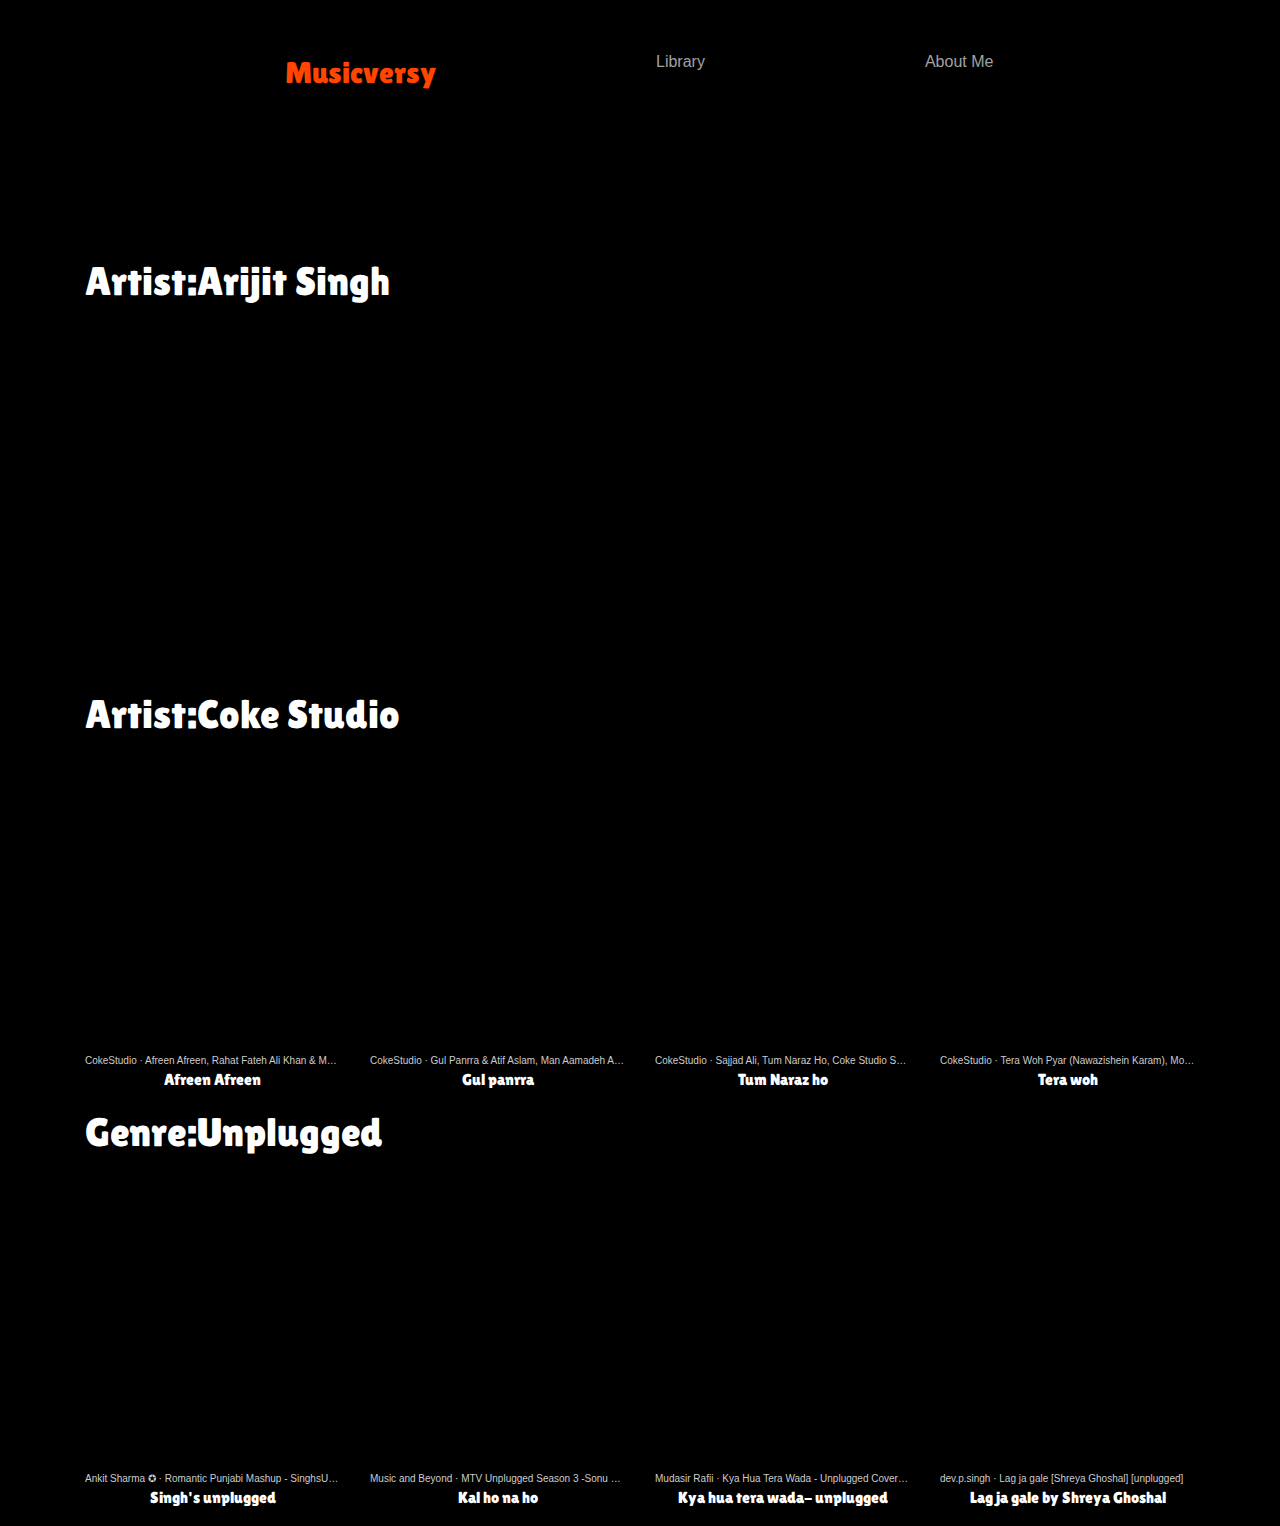
<file: index.html>
<!DOCTYPE html>
<html>
<head>
<meta charset="utf-8">
<meta name="viewport" content="width=device-width, initial-scale=1.0">
<title>MUSICVERSY</title>
<link href="style.css" rel="stylesheet" type="text/css" />
<link rel="stylesheet" href="https://cdnjs.cloudflare.com/ajax/libs/twitter-bootstrap/4.4.1/css/bootstrap.min.css">
<link rel="stylesheet" href="https://fonts.googleapis.com/css2?family=Lilita+One&amp;display=swap">
<script src="script.js"></script>
<link rel="shortcut icon" href="/favicon.ico" type="image/x-icon">
<link rel="icon" href="/favicon.ico" type="image/x-icon">
</head>

<body>
<div class="container"><ul>
  <li> <a href="index.html" class="name"> Musicversy </a> </li>
<li> <a href=""> Library </a> </li>
  <li> <a href="aboutme.html"> About Me </a> </li>
</ul>
</div>

<!--<div class="container">
  <h1 class="mix"> Mixed For You </h1>
  <br>
  <div class="row">
    <div class="col"> <img class="image" src="https://fiverr-res.cloudinary.com/images/t_main1,q_auto,f_auto,q_auto,f_auto/gigs/136301242/original/ca891f354c390d93b86b8938595d198ec2ef3313/design-abstract-music-album-cover-art.jpg">
      <p> ENDLESS MUSIC </p>
    </div>
    <div class="col"> <img class="image" src="https://papers.co/wallpaper/papers.co-am19-tycho-art-music-album-cover-illust-simple-white-40-wallpaper.jpg">
      <p> YOUR LIKES </p>
    </div>
    <div class="col"> <img class="image" src="https://i.pinimg.com/originals/f8/87/a6/f887a654bf5d47425c7aa5240239dca6.jpg">
      <p> NEW RELEASES </p>
    </div>
    <div class="col"> <img class="image" src="https://data.whicdn.com/images/314914593/original.jpg">
      <p> DISCOVER REMIX </p>
    </div>
  </div>
</div>
 -->
<br>
<br>
<br>
<br>
<div class="container">
  <h1 class="mix"> Artist:Arijit Singh </h1>
  <div class="row">
    <div class="col">
      <iframe width="100%" height="300" scrolling="no" frameborder="no" allow="autoplay" src="https://w.soundcloud.com/player/?url=https%3A//api.soundcloud.com/tracks/126332994&color=%23070707&auto_play=false&hide_related=false&show_comments=true&show_user=true&show_reposts=false&show_teaser=true&visual=true"></iframe>
      <div style="font-size: 10px; color: #cccccc;line-break: anywhere;word-break: normal;overflow: hidden;white-space: nowrap;text-overflow: ellipsis; font-family: Interstate,Lucida Grande,Lucida Sans Unicode,Lucida Sans,Garuda,Verdana,Tahoma,sans-serif;font-weight: 100;">&nbsp;</div>
      <p>&nbsp;</p>
    </div>
    <div class="col">
  <iframe width="100%" height="300" scrolling="no" frameborder="no" allow="autoplay" src="https://w.soundcloud.com/player/?url=https%3A//api.soundcloud.com/tracks/536578074&color=%23070707&auto_play=false&hide_related=false&show_comments=true&show_user=true&show_reposts=false&show_teaser=true&visual=true"></iframe><div style="font-size: 10px; color: #cccccc;line-break: anywhere;word-break: normal;overflow: hidden;white-space: nowrap;text-overflow: ellipsis; font-family: Interstate,Lucida Grande,Lucida Sans Unicode,Lucida Sans,Garuda,Verdana,Tahoma,sans-serif;font-weight: 100;">&nbsp;</div>
      <div style="font-size: 10px; color: #cccccc;line-break: anywhere;word-break: normal;overflow: hidden;white-space: nowrap;text-overflow: ellipsis; font-family: Interstate,Lucida Grande,Lucida Sans Unicode,Lucida Sans,Garuda,Verdana,Tahoma,sans-serif;font-weight: 100;">&nbsp;</div>
      <p>&nbsp;</p>
    </div>
    <div class="col">
    <iframe width="100%" height="300" scrolling="no" frameborder="no" allow="autoplay" src="https://w.soundcloud.com/player/?url=https%3A//api.soundcloud.com/tracks/161934289&color=%23070707&auto_play=false&hide_related=false&show_comments=true&show_user=true&show_reposts=false&show_teaser=true&visual=true"></iframe><div style="font-size: 10px; color: #cccccc;line-break: anywhere;word-break: normal;overflow: hidden;white-space: nowrap;text-overflow: ellipsis; font-family: Interstate,Lucida Grande,Lucida Sans Unicode,Lucida Sans,Garuda,Verdana,Tahoma,sans-serif;font-weight: 100;">&nbsp;</div>
     
    </div>
    <div class="col">
      <iframe width="100%" height="300" scrolling="no" frameborder="no" allow="autoplay" src="https://w.soundcloud.com/player/?url=https%3A//api.soundcloud.com/tracks/416051997&color=%23070707&auto_play=false&hide_related=false&show_comments=true&show_user=true&show_reposts=false&show_teaser=true&visual=true"></iframe>
      <div style="font-size: 10px; color: #cccccc;line-break: anywhere;word-break: normal;overflow: hidden;white-space: nowrap;text-overflow: ellipsis; font-family: Interstate,Lucida Grande,Lucida Sans Unicode,Lucida Sans,Garuda,Verdana,Tahoma,sans-serif;font-weight: 100;">&nbsp;</div>
      <p>&nbsp;</p>
    </div>
  </div>
</div>
<div class="container">
  <h1 class="mix"> Artist:Coke Studio</h1>
  <div class="row">
    <div class="col">
      <iframe width="100%" height="300" scrolling="no" frameborder="no" allow="autoplay" src="https://w.soundcloud.com/player/?url=https%3A//api.soundcloud.com/tracks/278799823&color=%23070707&auto_play=false&hide_related=false&show_comments=true&show_user=true&show_reposts=false&show_teaser=true&visual=true"></iframe>
      <div style="font-size: 10px; color: #cccccc;line-break: anywhere;word-break: normal;overflow: hidden;white-space: nowrap;text-overflow: ellipsis; font-family: Interstate,Lucida Grande,Lucida Sans Unicode,Lucida Sans,Garuda,Verdana,Tahoma,sans-serif;font-weight: 100;"><a href="https://soundcloud.com/cokestudio" title="CokeStudio" target="_blank" style="color: #cccccc; text-decoration: none;">CokeStudio</a> · <a href="https://soundcloud.com/cokestudio/afreen-afreen" title="Afreen Afreen, Rahat Fateh Ali Khan &amp; Momina Mustehsan, Episode 2, Coke Studio 9" target="_blank" style="color: #cccccc; text-decoration: none;">Afreen Afreen, Rahat Fateh Ali Khan &amp; Momina Mustehsan, Episode 2, Coke Studio 9</a></div>
      <p> Afreen Afreen </p>
    </div>
    <div class="col">
      <iframe width="100%" height="300" scrolling="no" frameborder="no" allow="autoplay" src="https://w.soundcloud.com/player/?url=https%3A//api.soundcloud.com/tracks/221277082&color=%23070707&auto_play=false&hide_related=false&show_comments=true&show_user=true&show_reposts=false&show_teaser=true&visual=true"></iframe>
      <div style="font-size: 10px; color: #cccccc;line-break: anywhere;word-break: normal;overflow: hidden;white-space: nowrap;text-overflow: ellipsis; font-family: Interstate,Lucida Grande,Lucida Sans Unicode,Lucida Sans,Garuda,Verdana,Tahoma,sans-serif;font-weight: 100;"><a href="https://soundcloud.com/cokestudio" title="CokeStudio" target="_blank" style="color: #cccccc; text-decoration: none;">CokeStudio</a> · <a href="https://soundcloud.com/cokestudio/gul-panrra-atif-aslam-man-aamadeh-am-coke-studio-season-8-episode-3" title="Gul Panrra &amp; Atif Aslam, Man Aamadeh Am, Coke Studio, Season 8, Episode 3" target="_blank" style="color: #cccccc; text-decoration: none;">Gul Panrra &amp; Atif Aslam, Man Aamadeh Am, Coke Studio, Season 8, Episode 3</a></div>
      <p> Gul panrra </p>
    </div>
    <div class="col">
      <iframe width="100%" height="300" scrolling="no" frameborder="no" allow="autoplay" src="https://w.soundcloud.com/player/?url=https%3A//api.soundcloud.com/tracks/168257758&color=%23070707&auto_play=false&hide_related=false&show_comments=true&show_user=true&show_reposts=false&show_teaser=true&visual=true"></iframe>
      <div style="font-size: 10px; color: #cccccc;line-break: anywhere;word-break: normal;overflow: hidden;white-space: nowrap;text-overflow: ellipsis; font-family: Interstate,Lucida Grande,Lucida Sans Unicode,Lucida Sans,Garuda,Verdana,Tahoma,sans-serif;font-weight: 100;"><a href="https://soundcloud.com/cokestudio" title="CokeStudio" target="_blank" style="color: #cccccc; text-decoration: none;">CokeStudio</a> · <a href="https://soundcloud.com/cokestudio/sajjad-ali-tum-naraz-ho-coke" title="Sajjad Ali, Tum Naraz Ho, Coke Studio Season 7, Episode 1." target="_blank" style="color: #cccccc; text-decoration: none;">Sajjad Ali, Tum Naraz Ho, Coke Studio Season 7, Episode 1.</a></div>
      <p> Tum Naraz ho</p>
    </div>
    <div class="col">
      <iframe width="100%" height="300" scrolling="no" frameborder="no" allow="autoplay" src="https://w.soundcloud.com/player/?url=https%3A//api.soundcloud.com/tracks/283156449&color=%23070707&auto_play=false&hide_related=false&show_comments=true&show_user=true&show_reposts=false&show_teaser=true&visual=true"></iframe>
      <div style="font-size: 10px; color: #cccccc;line-break: anywhere;word-break: normal;overflow: hidden;white-space: nowrap;text-overflow: ellipsis; font-family: Interstate,Lucida Grande,Lucida Sans Unicode,Lucida Sans,Garuda,Verdana,Tahoma,sans-serif;font-weight: 100;"><a href="https://soundcloud.com/cokestudio" title="CokeStudio" target="_blank" style="color: #cccccc; text-decoration: none;">CokeStudio</a> · <a href="https://soundcloud.com/cokestudio/tera-woh-pyar" title="Tera Woh Pyar (Nawazishein Karam), Momina Mustehsan &amp; Asim Azhar, Episode 6, Coke Studio Season 9" target="_blank" style="color: #cccccc; text-decoration: none;">Tera Woh Pyar (Nawazishein Karam), Momina Mustehsan &amp; Asim Azhar, Episode 6, Coke Studio Season 9</a></div>
      <p> Tera woh </p>
    </div>
  </div>
</div>



<div class="container">
  <h1 class="mix"> Genre:Unplugged</h1>
  <div class="row">
    <div class="col">
    <iframe width="100%" height="300" scrolling="no" frameborder="no" allow="autoplay" src="https://w.soundcloud.com/player/?url=https%3A//api.soundcloud.com/tracks/569260647&color=%23070707&auto_play=false&hide_related=false&show_comments=true&show_user=true&show_reposts=false&show_teaser=true&visual=true"></iframe><div style="font-size: 10px; color: #cccccc;line-break: anywhere;word-break: normal;overflow: hidden;white-space: nowrap;text-overflow: ellipsis; font-family: Interstate,Lucida Grande,Lucida Sans Unicode,Lucida Sans,Garuda,Verdana,Tahoma,sans-serif;font-weight: 100;"><a href="https://soundcloud.com/ankit-srdr" title="Ankit Sharma ✪" target="_blank" style="color: #cccccc; text-decoration: none;">Ankit Sharma ✪</a> · <a href="https://soundcloud.com/ankit-srdr/romantic-punjabi-mashup-singhsunplugged-ft-gurashish-singh-kuhu-gracia-cover" title="Romantic Punjabi Mashup - SinghsUnplugged - Ft. Gurashish Singh - Kuhu Gracia - Cover" target="_blank" style="color: #cccccc; text-decoration: none;">Romantic Punjabi Mashup - SinghsUnplugged - Ft. Gurashish Singh - Kuhu Gracia - Cover</a></div>
      <p> Singh's unplugged </p>
    </div>
    <div class="col">
   <iframe width="100%" height="300" scrolling="no" frameborder="no" allow="autoplay" src="https://w.soundcloud.com/player/?url=https%3A//api.soundcloud.com/tracks/121561047&color=%23070707&auto_play=false&hide_related=false&show_comments=true&show_user=true&show_reposts=false&show_teaser=true&visual=true"></iframe><div style="font-size: 10px; color: #cccccc;line-break: anywhere;word-break: normal;overflow: hidden;white-space: nowrap;text-overflow: ellipsis; font-family: Interstate,Lucida Grande,Lucida Sans Unicode,Lucida Sans,Garuda,Verdana,Tahoma,sans-serif;font-weight: 100;"><a href="https://soundcloud.com/music-and-beyond" title="Music and Beyond" target="_blank" style="color: #cccccc; text-decoration: none;">Music and Beyond</a> · <a href="https://soundcloud.com/music-and-beyond/mtv-unplugged-season-3-sonu" title="MTV Unplugged Season 3 -Sonu Nigam  - Kal Ho Na Ho" target="_blank" style="color: #cccccc; text-decoration: none;">MTV Unplugged Season 3 -Sonu Nigam  - Kal Ho Na Ho</a></div>
      <p>Kal ho na ho </p>
    </div>
    <div class="col">
   <iframe width="100%" height="300" scrolling="no" frameborder="no" allow="autoplay" src="https://w.soundcloud.com/player/?url=https%3A//api.soundcloud.com/tracks/346720499&color=%23070707&auto_play=false&hide_related=false&show_comments=true&show_user=true&show_reposts=false&show_teaser=true&visual=true"></iframe><div style="font-size: 10px; color: #cccccc;line-break: anywhere;word-break: normal;overflow: hidden;white-space: nowrap;text-overflow: ellipsis; font-family: Interstate,Lucida Grande,Lucida Sans Unicode,Lucida Sans,Garuda,Verdana,Tahoma,sans-serif;font-weight: 100;"><a href="https://soundcloud.com/mudasir-rafii" title="Mudasir Rafii" target="_blank" style="color: #cccccc; text-decoration: none;">Mudasir Rafii</a> · <a href="https://soundcloud.com/mudasir-rafii/kya-hua-tera-wada-unplugged-cover-latest-song-2017" title="Kya Hua Tera Wada - Unplugged Cover |latest song |2017" target="_blank" style="color: #cccccc; text-decoration: none;">Kya Hua Tera Wada - Unplugged Cover |latest song |2017</a></div>
      <p> Kya hua tera wada- unplugged</p>
    </div>
    <div class="col">
     <iframe width="100%" height="300" scrolling="no" frameborder="no" allow="autoplay" src="https://w.soundcloud.com/player/?url=https%3A//api.soundcloud.com/tracks/40061226&color=%23070707&auto_play=false&hide_related=false&show_comments=true&show_user=true&show_reposts=false&show_teaser=true&visual=true"></iframe><div style="font-size: 10px; color: #cccccc;line-break: anywhere;word-break: normal;overflow: hidden;white-space: nowrap;text-overflow: ellipsis; font-family: Interstate,Lucida Grande,Lucida Sans Unicode,Lucida Sans,Garuda,Verdana,Tahoma,sans-serif;font-weight: 100;"><a href="https://soundcloud.com/dev-p-singh" title="dev.p.singh" target="_blank" style="color: #cccccc; text-decoration: none;">dev.p.singh</a> · <a href="https://soundcloud.com/dev-p-singh/lag-ja-gale-shreya-ghoshal" title="Lag ja gale [Shreya Ghoshal] [unplugged]" target="_blank" style="color: #cccccc; text-decoration: none;">Lag ja gale [Shreya Ghoshal] [unplugged]</a></div>
      <p> Lag ja gale by Shreya Ghoshal </p>
    </div>
  </div>
</div>





</body>
</file>
<file: style.css>
ul{
  background-color:black;
  list-style-type:none;
  overflow:hidden;
  }
li a{
  color:#A2A2A2;
  float:left;
  padding:50px 60px;
  margin-left:100px;
  font-family: 'Montserrat', sans-serif;
  
}
li a:hover{
  text-decoration:none;
  color:white;
}
body{
  background-color:black !important;
}
.mix{
  font-family: 'Lilita One', cursive;
  color:white;
}
p{
 font-family: 'Lilita One', cursive;
  color:white; 
  text-align:center;
}
.image{
  height:200px;
  width:200px;
}

.col{
  width:200px !important;
}

.name{
	color:orangered;
	font-size: 30px;
	font-family: 'Lilita One', cursive;
}


.my{
	height:400px;
	width:400px;
 border-radius: 10%;
}

.my-text{
	color:white;
 font-family: 'Lilita One', cursive;
}

.my-desc{
	font-family: 'Montserrat', sans-serif;
	
}

.fac{
color: white;
	font-size: 50px;
}

.fac:hover{
	color:cornflowerblue;
}

.req{
	color:darkorange;
	font-family: 'Oswald', sans-serif;
}



.ma{
	color: white;
	font-size: 50px;
}


.ma:hover{
	
	color: deeppink;
	
}
.in{
	color: white;
	font-size: 50px;
	
	
}

.in:hover{
	color:lightskyblue;
}

.but{
	border:none;
}


.but:hover{
	background-color: orange;
	
}
</file>
